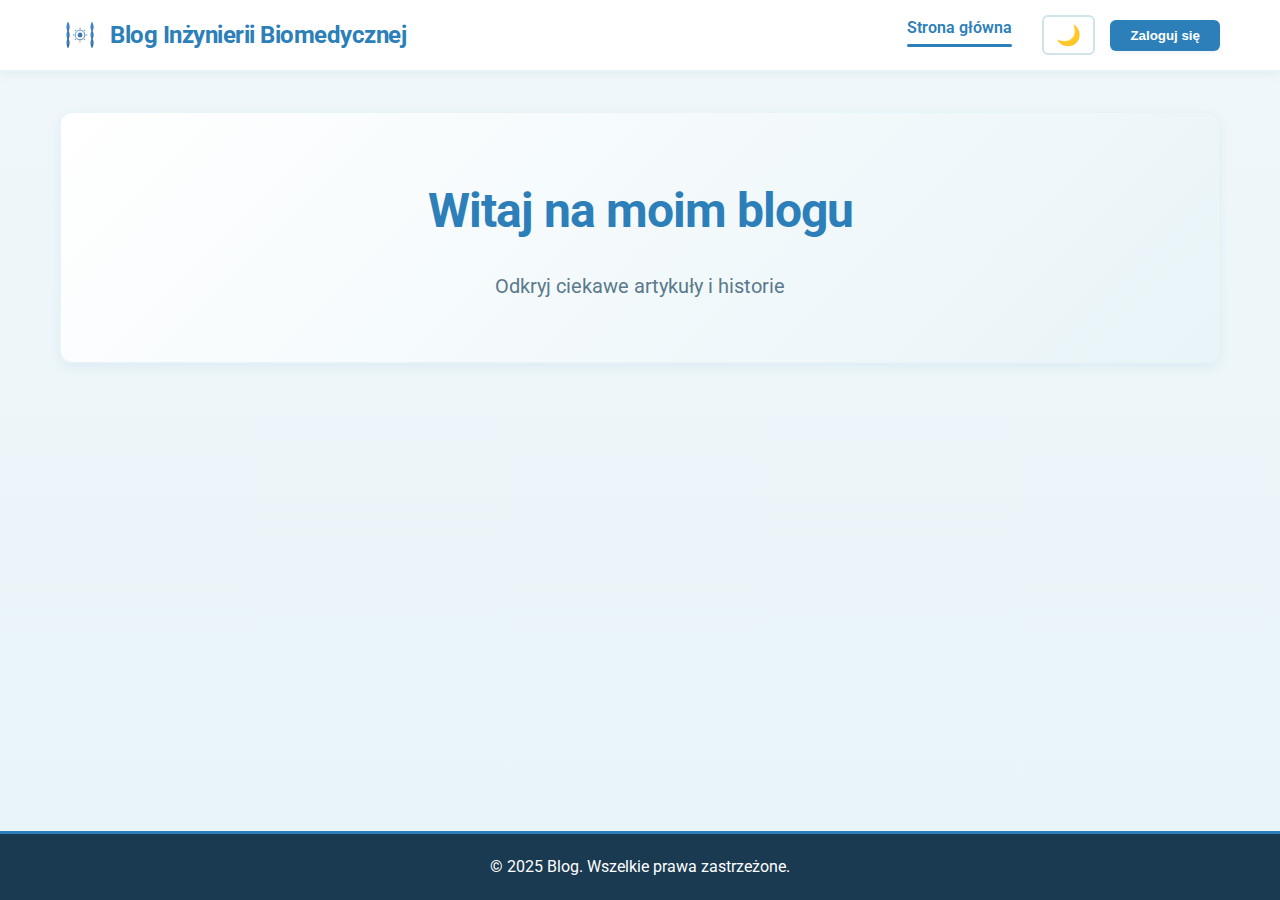
<file: index.html>
<!DOCTYPE html>
<html lang="pl">
<head>
    <meta charset="UTF-8">
    <meta name="viewport" content="width=device-width, initial-scale=1.0">
    <title>Blog - Magda Mikołowska</title>
    <link rel="icon" type="image/svg+xml" href="images/logo.svg">
    <link rel="alternate icon" href="images/logo.svg">
    <link rel="preconnect" href="https://fonts.googleapis.com">
    <link rel="preconnect" href="https://fonts.gstatic.com" crossorigin>
    <link href="https://fonts.googleapis.com/css2?family=Roboto:wght@400;700&display=swap" rel="stylesheet">
    <link rel="stylesheet" href="style/main.css">
    <script src="https://code.jquery.com/jquery-3.7.1.min.js" crossorigin="anonymous"></script>
    <script src="script/main.js"></script>
    <script src="script/theme.js"></script>
    <script src="script/auth.js"></script>
    <script src="script/comments.js"></script>
</head>
<body>
    <header>
        <nav class="navbar">
            <div class="nav-container">
                <div class="nav-logo">
                    <img src="images/logo.svg" alt="Biomedical Engineering Blog Logo" class="logo-img">
                    <a href="#" class="nav-link-home">Blog Inżynierii Biomedycznej</a>
                </div>
                <ul class="nav-menu">
                    <li class="nav-item">
                        <a href="index.html" class="nav-link nav-link-main">Strona główna</a>
                    </li>
                    <li class="nav-item nav-item-posts" style="display: none;">
                        <a href="posts.html" class="nav-link">Posty</a>
                    </li>
                    <li class="nav-item nav-auth">
                        <button class="btn-theme-toggle" id="themeToggle" title="Przełącz tryb ciemny/jasny">🌙</button>
                        <span class="user-info" style="display: none;"></span>
                        <button class="btn-login" style="display: none;">Zaloguj się</button>
                        <button class="btn-logout" style="display: none;">Wyloguj</button>
                    </li>
                </ul>
                <div class="nav-toggle">
                    <span class="bar"></span>
                    <span class="bar"></span>
                    <span class="bar"></span>
                </div>
            </div>
        </nav>
    </header>

    <main>
        <div class="auth-modal" id="authModal" style="display: none;">
            <div class="auth-content">
                <span class="auth-close">&times;</span>
                <div class="auth-tabs">
                    <button class="auth-tab active" data-tab="login">Logowanie</button>
                    <button class="auth-tab" data-tab="register">Rejestracja</button>
                </div>
                <div class="auth-form-container">
                    <form id="loginForm" class="auth-form">
                        <div class="form-group">
                            <label for="loginUsername">Nazwa użytkownika</label>
                            <input type="text" id="loginUsername" name="username" required>
                        </div>
                        <div class="form-group">
                            <label for="loginPassword">Hasło</label>
                            <input type="password" id="loginPassword" name="password" required>
                        </div>
                        <button type="submit" class="btn-submit">Zaloguj się</button>
                        <div class="auth-message" id="loginMessage"></div>
                    </form>
                    <form id="registerForm" class="auth-form" style="display: none;">
                        <div class="form-group">
                            <label for="registerUsername">Nazwa użytkownika</label>
                            <input type="text" id="registerUsername" name="username" required>
                        </div>
                        <div class="form-group">
                            <label for="registerPassword">Hasło (min. 6 znaków)</label>
                            <input type="password" id="registerPassword" name="password" required minlength="6">
                        </div>
                        <button type="submit" class="btn-submit">Zarejestruj się</button>
                        <div class="auth-message" id="registerMessage"></div>
                    </form>
                </div>
            </div>
        </div>
        <section class="hero">
            <h1>Witaj na moim blogu</h1>
            <p>Odkryj ciekawe artykuły i historie</p>
        </section>
        <section class="posts-section" id="postsSection" style="display: none;">
            <h2>Posty</h2>
            <div id="postsContainer"></div>
        </section>
    </main>

    <footer>
        <p>&copy; 2025 Blog. Wszelkie prawa zastrzeżone.</p>
    </footer>
</body>
</html>
</file>
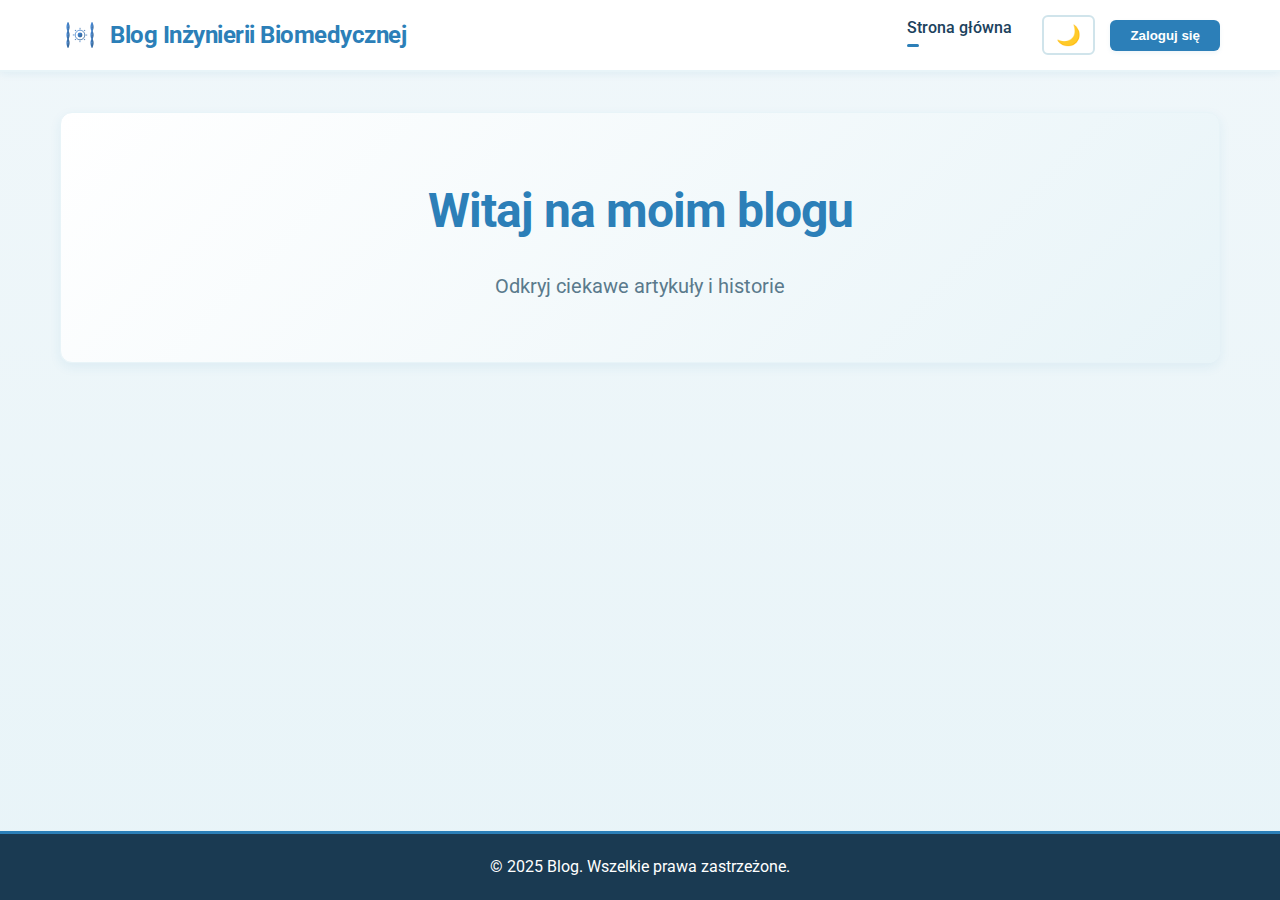
<file: posts.html>
<!DOCTYPE html>
<html lang="pl">
<head>
    <meta charset="UTF-8">
    <meta name="viewport" content="width=device-width, initial-scale=1.0">
    <title>Posty - Blog Magda Mikołowska</title>
    <link rel="icon" type="image/svg+xml" href="images/logo.svg">
    <link rel="alternate icon" href="images/logo.svg">
    <link rel="preconnect" href="https://fonts.googleapis.com">
    <link rel="preconnect" href="https://fonts.gstatic.com" crossorigin>
    <link href="https://fonts.googleapis.com/css2?family=Roboto:wght@400;700&display=swap" rel="stylesheet">
    <link rel="stylesheet" href="style/main.css">
    <script src="https://code.jquery.com/jquery-3.7.1.min.js" crossorigin="anonymous"></script>
    <script src="script/main.js"></script>
    <script src="script/theme.js"></script>
    <script src="script/auth.js"></script>
    <script src="script/comments.js"></script>
    <script src="script/posts.js"></script>
</head>
<body>
    <header>
        <nav class="navbar">
            <div class="nav-container">
                <div class="nav-logo">
                    <img src="images/logo.svg" alt="Biomedical Engineering Blog Logo" class="logo-img">
                    <a href="index.html" class="nav-link-home">Blog Inżynierii Biomedycznej</a>
                </div>
                <ul class="nav-menu">
                    <li class="nav-item">
                        <a href="index.html" class="nav-link">Strona główna</a>
                    </li>
                    <li class="nav-item nav-item-posts" style="display: none;">
                        <a href="posts.html" class="nav-link">Posty</a>
                    </li>
                    <li class="nav-item nav-auth">
                        <button class="btn-theme-toggle" id="themeToggle" title="Przełącz tryb ciemny/jasny">🌙</button>
                        <span class="user-info" style="display: none;"></span>
                        <button class="btn-login" style="display: none;">Zaloguj się</button>
                        <button class="btn-logout" style="display: none;">Wyloguj</button>
                    </li>
                </ul>
                <div class="nav-toggle">
                    <span class="bar"></span>
                    <span class="bar"></span>
                    <span class="bar"></span>
                </div>
            </div>
        </nav>
    </header>

    <main>
        <div class="post-modal" id="postModal" style="display: none;">
            <div class="post-modal-content">
                <span class="post-modal-close">&times;</span>
                <h2 id="postModalTitle">Nowy post</h2>
                <form id="postForm" class="post-form">
                    <input type="hidden" id="postId" name="id">
                    <div class="form-group">
                        <label for="postTitle">Tytuł</label>
                        <input type="text" id="postTitle" name="title" required>
                    </div>
                    <div class="form-group">
                        <label for="postContent">Treść</label>
                        <textarea id="postContent" name="content" rows="10" required></textarea>
                    </div>
                    <div class="form-group">
                        <label for="postStatus">Status</label>
                        <select id="postStatus" name="status">
                            <option value="draft">Szkic</option>
                            <option value="published">Opublikowany</option>
                        </select>
                    </div>
                    <button type="submit" class="btn-submit" id="postSubmitBtn">Utwórz</button>
                    <div class="auth-message" id="postMessage"></div>
                </form>
            </div>
        </div>
        <section class="posts-section" id="postsSection">
            <h2>Moje posty</h2>
            <div id="postsContainer"></div>
        </section>
    </main>

    <footer>
        <p>&copy; 2025 Blog. Wszelkie prawa zastrzeżone.</p>
    </footer>
</body>
</html>
</file>
<file: style/main.css>
:root {
    --color-text-primary: #1a3a52;
    --color-text-secondary: #5a7a8c;
    --color-text-light: #ffffff;
    
    --color-bg-primary: #f0f7fa;
    --color-bg-white: #ffffff;
    --color-bg-dark: #1a3a52;
    --color-bg-light-blue: #e8f4f8;
    
    --color-accent: #2c7fb8;
    --color-accent-hover: #1e5a8a;
    --color-accent-light: #4a9bd4;
    --color-accent-dark: #1a3a52;
    
    --color-medical-blue: #2c7fb8;
    --color-medical-teal: #17a2b8;
    --color-medical-green: #28a745;
    --color-medical-success: #d4edda;
    --color-medical-success-text: #155724;
    --color-medical-error: #f8d7da;
    --color-medical-error-text: #721c24;
    --color-medical-warning: #fff3cd;
    --color-medical-warning-text: #856404;
    
    --color-status-draft: #ffc107;
    --color-status-published: #28a745;
    --color-status-edit: #17a2b8;
    --color-status-delete: #dc3545;
    
    --color-border: #d0e4eb;
    --color-border-light: #e8f4f8;
    --shadow-light: rgba(44, 127, 184, 0.08);
    --shadow-medium: rgba(44, 127, 184, 0.15);
    --shadow-heavy: rgba(26, 58, 82, 0.2);
}

[data-theme="dark"] {
    --color-text-primary: #e8f4f8;
    --color-text-secondary: #a8c4d0;
    --color-text-light: #ffffff;
    
    --color-bg-primary: #1a1a2e;
    --color-bg-white: #16213e;
    --color-bg-dark: #0f1419;
    --color-bg-light-blue: #1e2a3a;
    
    --color-accent: #4a9bd4;
    --color-accent-hover: #6bb3e8;
    --color-accent-light: #7bc4f0;
    --color-accent-dark: #0f1419;
    
    --color-medical-blue: #4a9bd4;
    --color-medical-teal: #5bc0de;
    --color-medical-green: #4caf50;
    --color-medical-success: #1e4620;
    --color-medical-success-text: #81c784;
    --color-medical-error: #5a1a1a;
    --color-medical-error-text: #ef5350;
    --color-medical-warning: #5a4a1a;
    --color-medical-warning-text: #ffb74d;
    
    --color-status-draft: #ffb74d;
    --color-status-published: #4caf50;
    --color-status-edit: #5bc0de;
    --color-status-delete: #ef5350;
    
    --color-border: #2a3a4a;
    --color-border-light: #1e2a3a;
    --shadow-light: rgba(0, 0, 0, 0.3);
    --shadow-medium: rgba(0, 0, 0, 0.5);
    --shadow-heavy: rgba(0, 0, 0, 0.7);
}

* {
    margin: 0;
    padding: 0;
    box-sizing: border-box;
}

html, body {
    min-height: 100vh;
}

body {
    font-family: Roboto, sans-serif;
    line-height: 1.6;
    color: var(--color-text-primary);
    background: linear-gradient(to bottom, var(--color-bg-primary) 0%, var(--color-bg-light-blue) 100%);
    background-attachment: fixed;
    display: flex;
    flex-direction: column;
    min-height: 100vh;
}

.navbar {
    background-color: var(--color-bg-white);
    box-shadow: 0 2px 8px var(--shadow-light);
    border-bottom: 2px solid var(--color-border-light);
    position: sticky;
    top: 0;
    z-index: 1000;
}

.nav-container {
    max-width: 1200px;
    margin: 0 auto;
    padding: 0 20px;
    display: flex;
    justify-content: space-between;
    align-items: center;
    height: 70px;
}

.nav-logo {
    display: flex;
    align-items: center;
    gap: 10px;
}

.logo-img {
    width: 40px;
    height: 40px;
    transition: transform 0.3s ease, opacity 0.3s ease;
    flex-shrink: 0;
}

.logo-img:hover {
    transform: scale(1.1);
    opacity: 0.9;
}

.nav-logo a {
    font-size: 24px;
    font-weight: 700;
    color: var(--color-medical-blue);
    text-decoration: none;
    transition: color 0.3s ease;
    letter-spacing: -0.5px;
}

.nav-logo a:hover {
    color: var(--color-accent-hover);
}

.nav-menu {
    display: flex;
    list-style: none;
    gap: 30px;
}

.nav-link {
    color: var(--color-text-primary);
    text-decoration: none;
    font-weight: 500;
    transition: all 0.3s ease;
    position: relative;
    padding: 5px 0;
}

.nav-link:hover {
    color: var(--color-medical-blue);
}

.nav-link::after {
    content: '';
    position: absolute;
    bottom: -5px;
    left: 0;
    width: 0;
    height: 3px;
    background-color: var(--color-medical-blue);
    transition: width 0.3s ease;
    border-radius: 2px;
}

.nav-link:hover::after {
    width: 100%;
}

.nav-link.active {
    color: var(--color-medical-blue);
    font-weight: 600;
}

.nav-link.active::after {
    width: 100%;
    background-color: var(--color-medical-blue);
}

.nav-toggle {
    display: none;
    flex-direction: column;
    cursor: pointer;
}

.bar {
    width: 25px;
    height: 3px;
    background-color: var(--color-text-primary);
    margin: 3px 0;
    transition: 0.3s;
}

main {
    max-width: 1200px;
    margin: 0 auto;
    padding: 40px 20px;
    flex: 1;
    width: 100%;
}

.hero {
    text-align: center;
    padding: 60px 20px;
    background: linear-gradient(135deg, var(--color-bg-white) 0%, var(--color-bg-light-blue) 100%);
    border-radius: 12px;
    box-shadow: 0 4px 12px var(--shadow-light);
    border: 1px solid var(--color-border-light);
}

.hero h1 {
    font-size: 48px;
    margin-bottom: 20px;
    color: var(--color-medical-blue);
    font-weight: 700;
    letter-spacing: -1px;
}

.hero p {
    font-size: 20px;
    color: var(--color-text-secondary);
    font-weight: 400;
}

footer {
    background-color: var(--color-accent-dark);
    color: var(--color-text-light);
    text-align: center;
    padding: 20px;
    margin-top: 40px;
    border-top: 3px solid var(--color-medical-blue);
}

.nav-auth {
    margin-left: auto;
    display: flex;
    align-items: center;
    gap: 15px;
}

.btn-theme-toggle {
    background: none;
    border: 2px solid var(--color-border);
    color: var(--color-text-primary);
    padding: 8px 12px;
    border-radius: 6px;
    cursor: pointer;
    font-size: 20px;
    transition: all 0.3s ease;
    display: flex;
    align-items: center;
    justify-content: center;
    min-width: 40px;
    height: 40px;
}

.btn-theme-toggle:hover {
    background-color: var(--color-bg-light-blue);
    border-color: var(--color-medical-blue);
    transform: rotate(15deg);
}

[data-theme="dark"] .btn-theme-toggle {
    border-color: var(--color-border);
}

[data-theme="dark"] .btn-theme-toggle:hover {
    background-color: var(--color-bg-light-blue);
    border-color: var(--color-medical-blue);
}

.user-info {
    color: var(--color-text-primary);
    font-weight: 500;
}

.btn-login, .btn-logout {
    background-color: var(--color-medical-blue);
    color: var(--color-text-light);
    border: none;
    padding: 8px 20px;
    border-radius: 6px;
    cursor: pointer;
    font-weight: 600;
    transition: all 0.3s ease;
    box-shadow: 0 2px 4px var(--shadow-light);
}

.btn-login:hover, .btn-logout:hover {
    background-color: var(--color-accent-hover);
    box-shadow: 0 4px 8px var(--shadow-medium);
    transform: translateY(-1px);
}

.auth-modal {
    position: fixed;
    z-index: 2000;
    left: 0;
    top: 0;
    width: 100%;
    height: 100%;
    background-color: rgba(0, 0, 0, 0.5);
    display: flex;
    justify-content: center;
    align-items: center;
}

.auth-content {
    background-color: var(--color-bg-white);
    padding: 30px;
    border-radius: 12px;
    max-width: 400px;
    width: 90%;
    position: relative;
    box-shadow: 0 8px 24px var(--shadow-heavy);
    border: 1px solid var(--color-border-light);
}

.auth-close {
    position: absolute;
    right: 15px;
    top: 15px;
    font-size: 28px;
    font-weight: bold;
    color: var(--color-text-secondary);
    cursor: pointer;
    line-height: 1;
}

.auth-close:hover {
    color: var(--color-text-primary);
}

.auth-tabs {
    display: flex;
    margin-bottom: 20px;
    border-bottom: 2px solid var(--color-border);
}

.auth-tab {
    flex: 1;
    padding: 10px;
    background: none;
    border: none;
    cursor: pointer;
    font-size: 16px;
    color: var(--color-text-secondary);
    border-bottom: 2px solid transparent;
    margin-bottom: -2px;
    transition: color 0.3s ease;
}

.auth-tab.active {
    color: var(--color-medical-blue);
    border-bottom-color: var(--color-medical-blue);
    font-weight: 600;
}

.auth-form {
    display: flex;
    flex-direction: column;
    gap: 15px;
}

.form-group {
    display: flex;
    flex-direction: column;
    gap: 5px;
}

.form-group label {
    font-weight: 500;
    color: var(--color-text-primary);
}

.form-group input {
    padding: 12px;
    border: 2px solid var(--color-border);
    border-radius: 6px;
    font-size: 14px;
    transition: all 0.3s ease;
    background-color: var(--color-bg-white);
    color: var(--color-text-primary);
}

.form-group input:focus {
    outline: none;
    border-color: var(--color-medical-blue);
    box-shadow: 0 0 0 3px var(--shadow-light);
}

.btn-submit {
    background-color: var(--color-medical-blue);
    color: var(--color-text-light);
    border: none;
    padding: 12px 24px;
    border-radius: 6px;
    cursor: pointer;
    font-weight: 600;
    font-size: 16px;
    transition: all 0.3s ease;
    margin-top: 10px;
    box-shadow: 0 2px 4px var(--shadow-light);
}

.btn-submit:hover {
    background-color: var(--color-accent-hover);
    box-shadow: 0 4px 8px var(--shadow-medium);
    transform: translateY(-1px);
}

.auth-message {
    padding: 10px;
    border-radius: 4px;
    margin-top: 10px;
    font-size: 14px;
    display: none;
}

.auth-message.success {
    background-color: var(--color-medical-success);
    color: var(--color-medical-success-text);
    display: block;
    border-left: 4px solid var(--color-medical-green);
}

.auth-message.error {
    background-color: var(--color-medical-error);
    color: var(--color-medical-error-text);
    display: block;
    border-left: 4px solid var(--color-status-delete);
}

.posts-section {
    margin-top: 40px;
}

.posts-section h2 {
    margin-bottom: 30px;
    color: var(--color-text-primary);
}

.post-card {
    background-color: var(--color-bg-white);
    padding: 24px;
    border-radius: 10px;
    box-shadow: 0 2px 8px var(--shadow-light);
    margin-bottom: 24px;
    border: 1px solid var(--color-border-light);
    transition: all 0.3s ease;
}

.post-card:hover {
    box-shadow: 0 4px 12px var(--shadow-medium);
    transform: translateY(-2px);
}

.post-card h3 {
    color: var(--color-medical-blue);
    margin-bottom: 12px;
    font-weight: 600;
    font-size: 24px;
}

.post-card .post-meta {
    color: var(--color-text-secondary);
    font-size: 14px;
    margin-bottom: 15px;
}

.post-card .post-content {
    color: var(--color-text-primary);
    line-height: 1.6;
}

.post-card .post-locked {
    color: var(--color-text-secondary);
    font-style: italic;
    padding: 20px;
    text-align: center;
    background-color: var(--color-bg-primary);
    border-radius: 4px;
}

[data-theme="dark"] .post-card .post-locked {
    background-color: var(--color-bg-light-blue);
}

@media screen and (max-width: 768px) {
    .nav-toggle {
        display: flex;
    }

    .nav-menu {
        position: fixed;
        top: 70px;
        left: 0;
        flex-direction: column;
        background-color: var(--color-bg-white);
        width: 100%;
        text-align: center;
        transition: max-height 0.3s ease, opacity 0.3s ease;
        box-shadow: 0 10px 27px var(--shadow-light);
        padding: 20px 10px;
        gap: 0;
        max-height: 0;
        overflow: hidden;
        opacity: 0;
    }

    .nav-menu.active {
        max-height: 500px;
        opacity: 1;
    }

    .nav-item {
        padding: 15px 0;
        border-bottom: 1px solid var(--color-border);
    }

    .nav-link::after {
        display: none;
    }

    .nav-item:has(.nav-link.active) {
        background-color: var(--color-bg-primary);
        border-radius: 4px;
        margin: 0 10px;
    }

    .nav-item .nav-link.active {
        width: 100%;
    }

    .hero h1 {
        font-size: 32px;
    }

    .hero p {
        font-size: 18px;
    }
}

@media screen and (max-width: 480px) {
    .nav-container {
        padding: 0 15px;
    }

    .hero {
        padding: 40px 15px;
    }

    .hero h1 {
        font-size: 28px;
    }

    .hero p {
        font-size: 16px;
    }

    .nav-auth {
        margin-left: 0;
        margin-top: 10px;
        width: 100%;
        justify-content: center;
    }

    .auth-content {
        padding: 20px;
        margin: 20px;
    }
}

.btn-add-post {
    background-color: var(--color-medical-blue);
    color: var(--color-text-light);
    border: none;
    padding: 12px 24px;
    border-radius: 8px;
    cursor: pointer;
    font-weight: 600;
    font-size: 16px;
    margin-bottom: 30px;
    transition: all 0.3s ease;
    box-shadow: 0 2px 6px var(--shadow-light);
}

.btn-add-post:hover {
    background-color: var(--color-accent-hover);
    box-shadow: 0 4px 12px var(--shadow-medium);
    transform: translateY(-2px);
}

.post-manage-card {
    position: relative;
}

.post-header {
    display: flex;
    justify-content: space-between;
    align-items: flex-start;
    margin-bottom: 10px;
}

.post-status {
    padding: 4px 12px;
    border-radius: 12px;
    font-size: 12px;
    font-weight: 600;
    text-transform: uppercase;
}

.status-draft {
    background-color: var(--color-status-draft);
    color: #000;
    box-shadow: 0 1px 3px rgba(255, 193, 7, 0.3);
}

.status-published {
    background-color: var(--color-status-published);
    color: #fff;
    box-shadow: 0 1px 3px rgba(40, 167, 69, 0.3);
}

.post-content-preview {
    color: var(--color-text-secondary);
    margin: 15px 0;
    line-height: 1.6;
}

.post-actions {
    display: flex;
    gap: 10px;
    margin-top: 15px;
    flex-wrap: wrap;
}

.btn-edit, .btn-publish, .btn-unpublish, .btn-delete {
    padding: 8px 16px;
    border: none;
    border-radius: 4px;
    cursor: pointer;
    font-weight: 500;
    font-size: 14px;
    transition: all 0.3s ease;
}

.btn-edit {
    background-color: var(--color-status-edit);
    color: #fff;
    box-shadow: 0 2px 4px rgba(23, 162, 184, 0.2);
}

.btn-edit:hover {
    background-color: #138496;
    box-shadow: 0 4px 8px rgba(23, 162, 184, 0.3);
    transform: translateY(-1px);
}

.btn-publish {
    background-color: var(--color-status-published);
    color: #fff;
    box-shadow: 0 2px 4px rgba(40, 167, 69, 0.2);
}

.btn-publish:hover {
    background-color: #218838;
    box-shadow: 0 4px 8px rgba(40, 167, 69, 0.3);
    transform: translateY(-1px);
}

.btn-unpublish {
    background-color: var(--color-status-draft);
    color: #000;
    box-shadow: 0 2px 4px rgba(255, 193, 7, 0.2);
}

.btn-unpublish:hover {
    background-color: #e0a800;
    box-shadow: 0 4px 8px rgba(255, 193, 7, 0.3);
    transform: translateY(-1px);
}

.btn-delete {
    background-color: var(--color-status-delete);
    color: #fff;
    box-shadow: 0 2px 4px rgba(220, 53, 69, 0.2);
}

.btn-delete:hover {
    background-color: #c82333;
    box-shadow: 0 4px 8px rgba(220, 53, 69, 0.3);
    transform: translateY(-1px);
}

.post-modal {
    position: fixed;
    z-index: 2000;
    left: 0;
    top: 0;
    width: 100%;
    height: 100%;
    background-color: rgba(0, 0, 0, 0.5);
    display: flex;
    justify-content: center;
    align-items: center;
}

.post-modal-content {
    background-color: var(--color-bg-white);
    padding: 30px;
    border-radius: 12px;
    max-width: 700px;
    width: 90%;
    max-height: 90vh;
    overflow-y: auto;
    position: relative;
    box-shadow: 0 8px 24px var(--shadow-heavy);
    border: 1px solid var(--color-border-light);
}

.post-modal-close {
    position: absolute;
    right: 15px;
    top: 15px;
    font-size: 28px;
    font-weight: bold;
    color: var(--color-text-secondary);
    cursor: pointer;
    line-height: 1;
}

.post-modal-close:hover {
    color: var(--color-text-primary);
}

.post-form {
    display: flex;
    flex-direction: column;
    gap: 20px;
    margin-top: 20px;
}

.post-form .form-group textarea {
    padding: 12px;
    border: 2px solid var(--color-border);
    border-radius: 6px;
    font-size: 14px;
    font-family: inherit;
    resize: vertical;
    transition: all 0.3s ease;
    min-height: 200px;
    background-color: var(--color-bg-white);
}

.post-form .form-group textarea:focus {
    outline: none;
    border-color: var(--color-medical-blue);
    box-shadow: 0 0 0 3px var(--shadow-light);
}

.post-form .form-group select {
    padding: 12px;
    border: 2px solid var(--color-border);
    border-radius: 6px;
    font-size: 14px;
    transition: all 0.3s ease;
    background-color: var(--color-bg-white);
}

.post-form .form-group select:focus {
    outline: none;
    border-color: var(--color-medical-blue);
    box-shadow: 0 0 0 3px var(--shadow-light);
}

@media screen and (max-width: 768px) {
    .post-header {
        flex-direction: column;
        gap: 10px;
    }

    .post-actions {
        flex-direction: column;
    }

    .btn-edit, .btn-publish, .btn-unpublish, .btn-delete {
        width: 100%;
    }

    .post-modal-content {
        padding: 20px;
        margin: 20px;
    }
}

.comments-section {
    margin-top: 30px;
    padding-top: 20px;
    border-top: 2px solid var(--color-border-light);
}

.comments-title {
    font-size: 18px;
    font-weight: 700;
    color: var(--color-text-primary);
    margin-bottom: 20px;
}

.comments-list {
    display: flex;
    flex-direction: column;
    gap: 15px;
    margin-bottom: 20px;
}

.no-comments {
    color: var(--color-text-secondary);
    font-style: italic;
    padding: 10px 0;
}

.comment-item {
    background-color: var(--color-bg-light-blue);
    padding: 15px;
    border-radius: 8px;
    border: 1px solid var(--color-border-light);
    transition: all 0.3s ease;
}

.comment-item:hover {
    box-shadow: 0 2px 8px var(--shadow-light);
}

.comment-header {
    display: flex;
    justify-content: space-between;
    align-items: center;
    margin-bottom: 10px;
    flex-wrap: wrap;
    gap: 10px;
}

.comment-author {
    font-weight: 700;
    color: var(--color-accent);
    font-size: 14px;
}

.comment-date {
    font-size: 12px;
    color: var(--color-text-secondary);
}

.comment-content {
    color: var(--color-text-primary);
    line-height: 1.6;
    word-wrap: break-word;
    margin-bottom: 10px;
}

.comment-actions {
    display: flex;
    gap: 10px;
    margin-top: 10px;
}

.btn-comment-edit,
.btn-comment-delete,
.btn-comment-save,
.btn-comment-cancel {
    padding: 6px 12px;
    border: none;
    border-radius: 4px;
    font-size: 12px;
    cursor: pointer;
    transition: all 0.3s ease;
    font-weight: 500;
}

.btn-comment-edit,
.btn-comment-save {
    background-color: var(--color-status-edit);
    color: white;
}

.btn-comment-edit:hover,
.btn-comment-save:hover {
    background-color: var(--color-accent-hover);
    transform: translateY(-1px);
}

.btn-comment-delete {
    background-color: var(--color-status-delete);
    color: white;
}

.btn-comment-delete:hover {
    background-color: #c82333;
    transform: translateY(-1px);
}

.btn-comment-cancel {
    background-color: var(--color-text-secondary);
    color: white;
}

.btn-comment-cancel:hover {
    background-color: var(--color-text-primary);
    transform: translateY(-1px);
}

.comment-form-container {
    margin-top: 20px;
}

.comment-form {
    display: flex;
    flex-direction: column;
    gap: 10px;
}

.comment-input {
    width: 100%;
    padding: 12px;
    border: 2px solid var(--color-border);
    border-radius: 6px;
    font-size: 14px;
    font-family: inherit;
    resize: vertical;
    transition: all 0.3s ease;
    min-height: 80px;
    background-color: var(--color-bg-white);
    color: var(--color-text-primary);
}

.comment-input:focus {
    outline: none;
    border-color: var(--color-medical-blue);
    box-shadow: 0 0 0 3px var(--shadow-light);
}

.comment-edit-input {
    width: 100%;
    padding: 10px;
    border: 2px solid var(--color-border);
    border-radius: 6px;
    font-size: 14px;
    font-family: inherit;
    resize: vertical;
    min-height: 60px;
    background-color: var(--color-bg-white);
    color: var(--color-text-primary);
    margin-bottom: 10px;
}

.comment-edit-input:focus {
    outline: none;
    border-color: var(--color-medical-blue);
    box-shadow: 0 0 0 3px var(--shadow-light);
}

.comment-edit-actions {
    display: flex;
    gap: 10px;
}

.btn-comment-submit {
    padding: 10px 20px;
    background-color: var(--color-accent);
    color: white;
    border: none;
    border-radius: 6px;
    font-size: 14px;
    font-weight: 600;
    cursor: pointer;
    transition: all 0.3s ease;
    align-self: flex-start;
}

.btn-comment-submit:hover {
    background-color: var(--color-accent-hover);
    transform: translateY(-1px);
    box-shadow: 0 4px 8px var(--shadow-medium);
}

.comment-message {
    padding: 10px;
    border-radius: 6px;
    font-size: 14px;
    margin-top: 5px;
}

.comment-message.success {
    background-color: var(--color-medical-success);
    color: var(--color-medical-success-text);
}

.comment-message.error {
    background-color: var(--color-medical-error);
    color: var(--color-medical-error-text);
}

.comment-login-prompt {
    color: var(--color-text-secondary);
    font-style: italic;
    padding: 15px;
    text-align: center;
    background-color: var(--color-bg-light-blue);
    border-radius: 6px;
    border: 1px dashed var(--color-border);
}

[data-theme="dark"] .comment-item {
    background-color: var(--color-bg-light-blue);
    border-color: var(--color-border);
}

[data-theme="dark"] .comment-input,
[data-theme="dark"] .comment-edit-input {
    background-color: var(--color-bg-white);
    border-color: var(--color-border);
}

@media screen and (max-width: 768px) {
    .comment-header {
        flex-direction: column;
        align-items: flex-start;
    }

    .comment-actions {
        flex-direction: column;
    }

    .btn-comment-edit,
    .btn-comment-delete,
    .btn-comment-save,
    .btn-comment-cancel {
        width: 100%;
    }

    .comment-edit-actions {
        flex-direction: column;
    }
}
</file>
